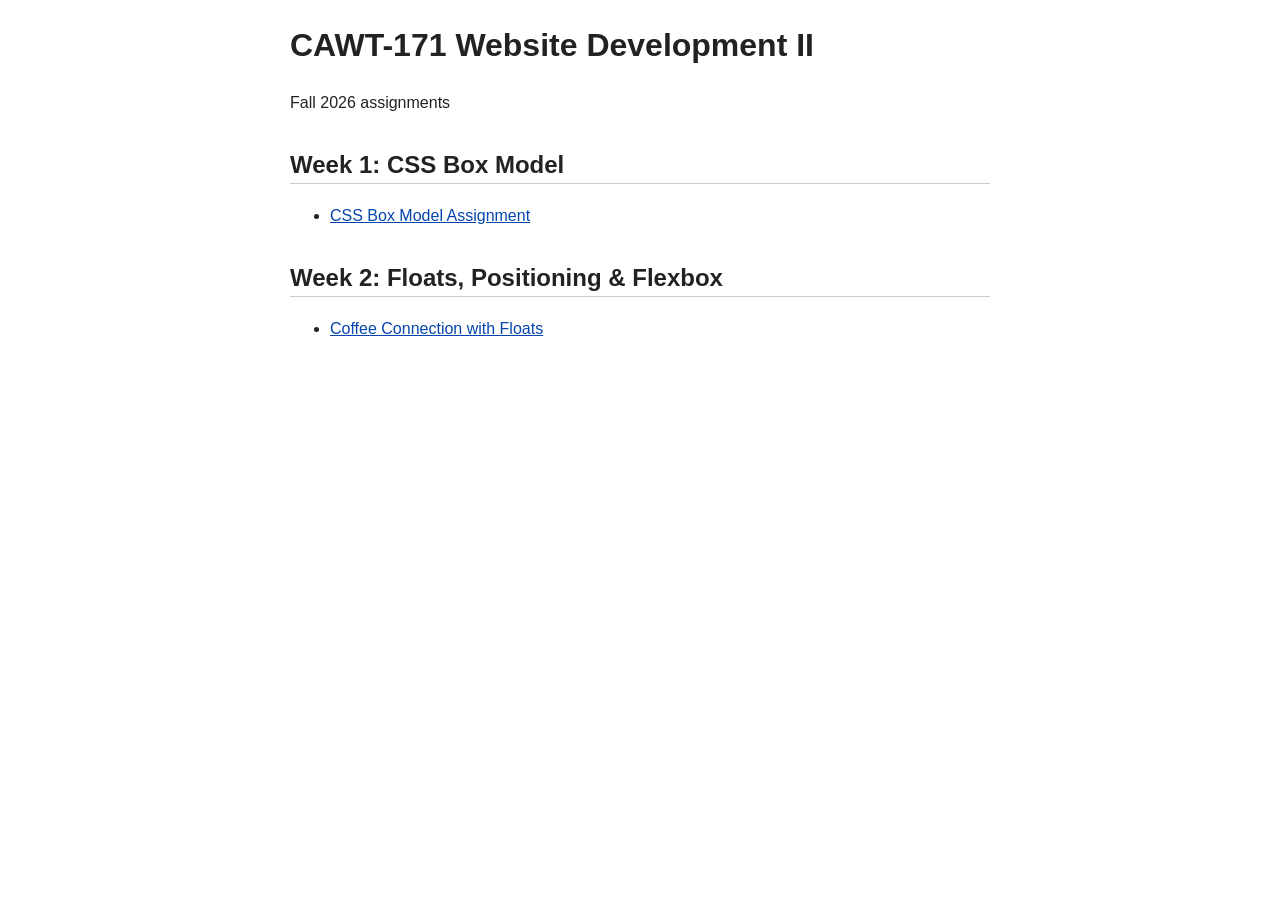
<file: index.html>
<!doctype html>
<!-- tyrese Grandy -->
<html lang="en">
<head>
    <meta charset="utf-8">
    <meta name="viewport" content="width=device-width, initial-scale=1">
    <title>CAWT-171 Assignments | tyrese Grandy</title>
    <link rel="stylesheet" href="styles.css">
</head>
<body>
    <header>
        <h1>CAWT-171 Website Development II</h1>
        <p>Fall 2026 assignments</p>
    </header>

    <main>
        <section>
            <h2>Week 1: CSS Box Model</h2>
            <ul>
                <li><a href="01-week-1-css-box-model/index.html">CSS Box Model Assignment</a></li>
            </ul>
        </section>

        <section>
            <h2>Week 2: Floats, Positioning &amp; Flexbox</h2>
            <ul>
                <li><a href="02-week-2-float-position-flexbox/coffee-connection-floats/index.html">Coffee Connection with Floats</a></li>
            </ul>
        </section>
    </main>
</body>
</html>
</file>
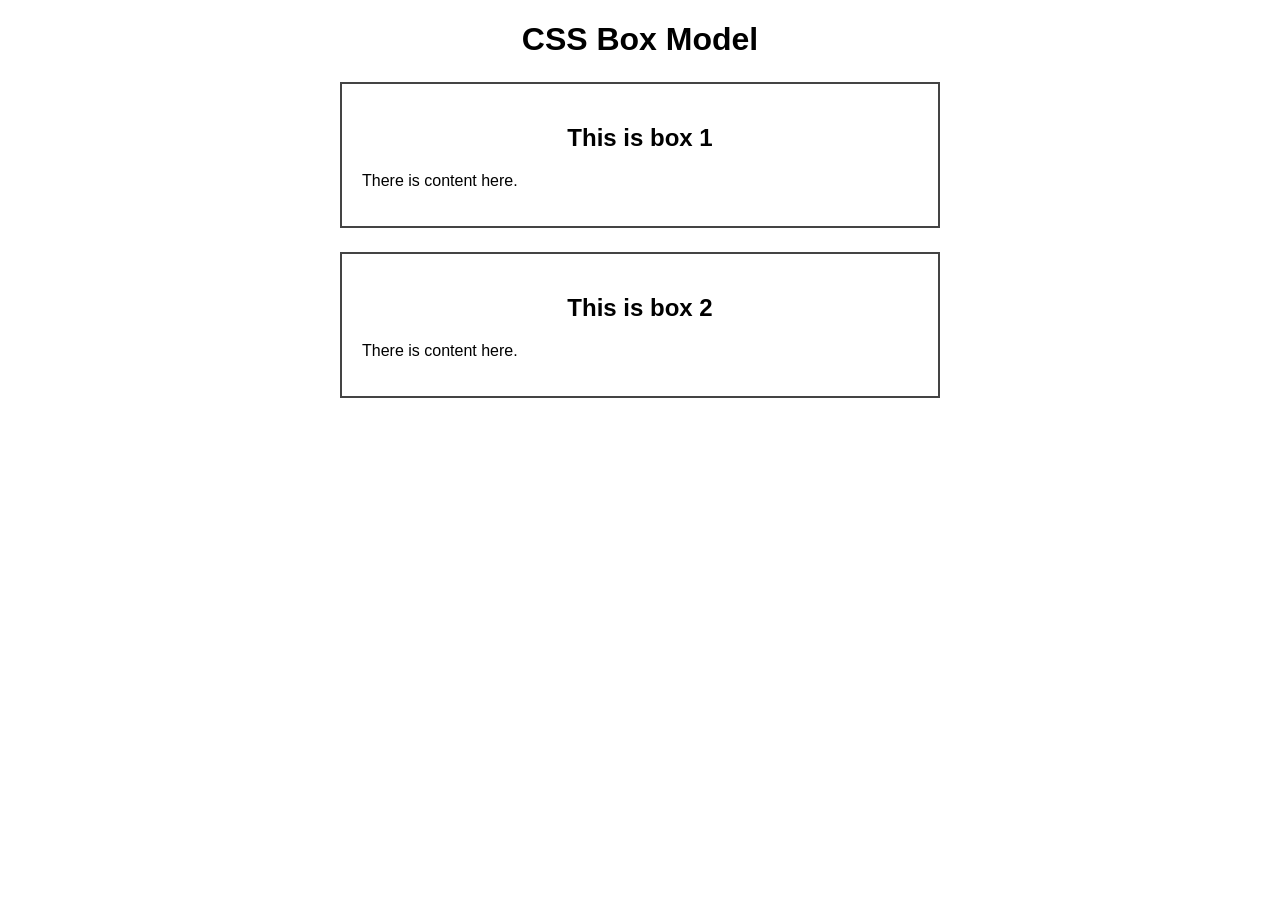
<file: 01-week-1-css-box-model/index.html>
<!doctype html>
<!-- tyrese Grandy -->
<html lang="en">
<head>
    <meta charset="utf-8">
    <meta name="viewport" content="width=device-width, initial-scale=1">
    <title>CSS Box Model</title>
    <style>
        body {
            font-family: Arial, sans-serif;
        }

        h1, h2 {
            text-align: center;
        }

        section {
            box-sizing: border-box;
            width: 80%;
            max-width: 600px;
            margin: 24px auto;
            padding: 20px;
            border: 2px solid #444;
        }
    </style>
</head>
<body>
    <header>
        <h1>CSS Box Model</h1>
    </header>

    <main>
        <section>
            <h2>This is box 1</h2>
            <p>There is content here.</p>
        </section>

        <section>
            <h2>This is box 2</h2>
            <p>There is content here.</p>
        </section>
    </main>
</body>
</html>
</file>
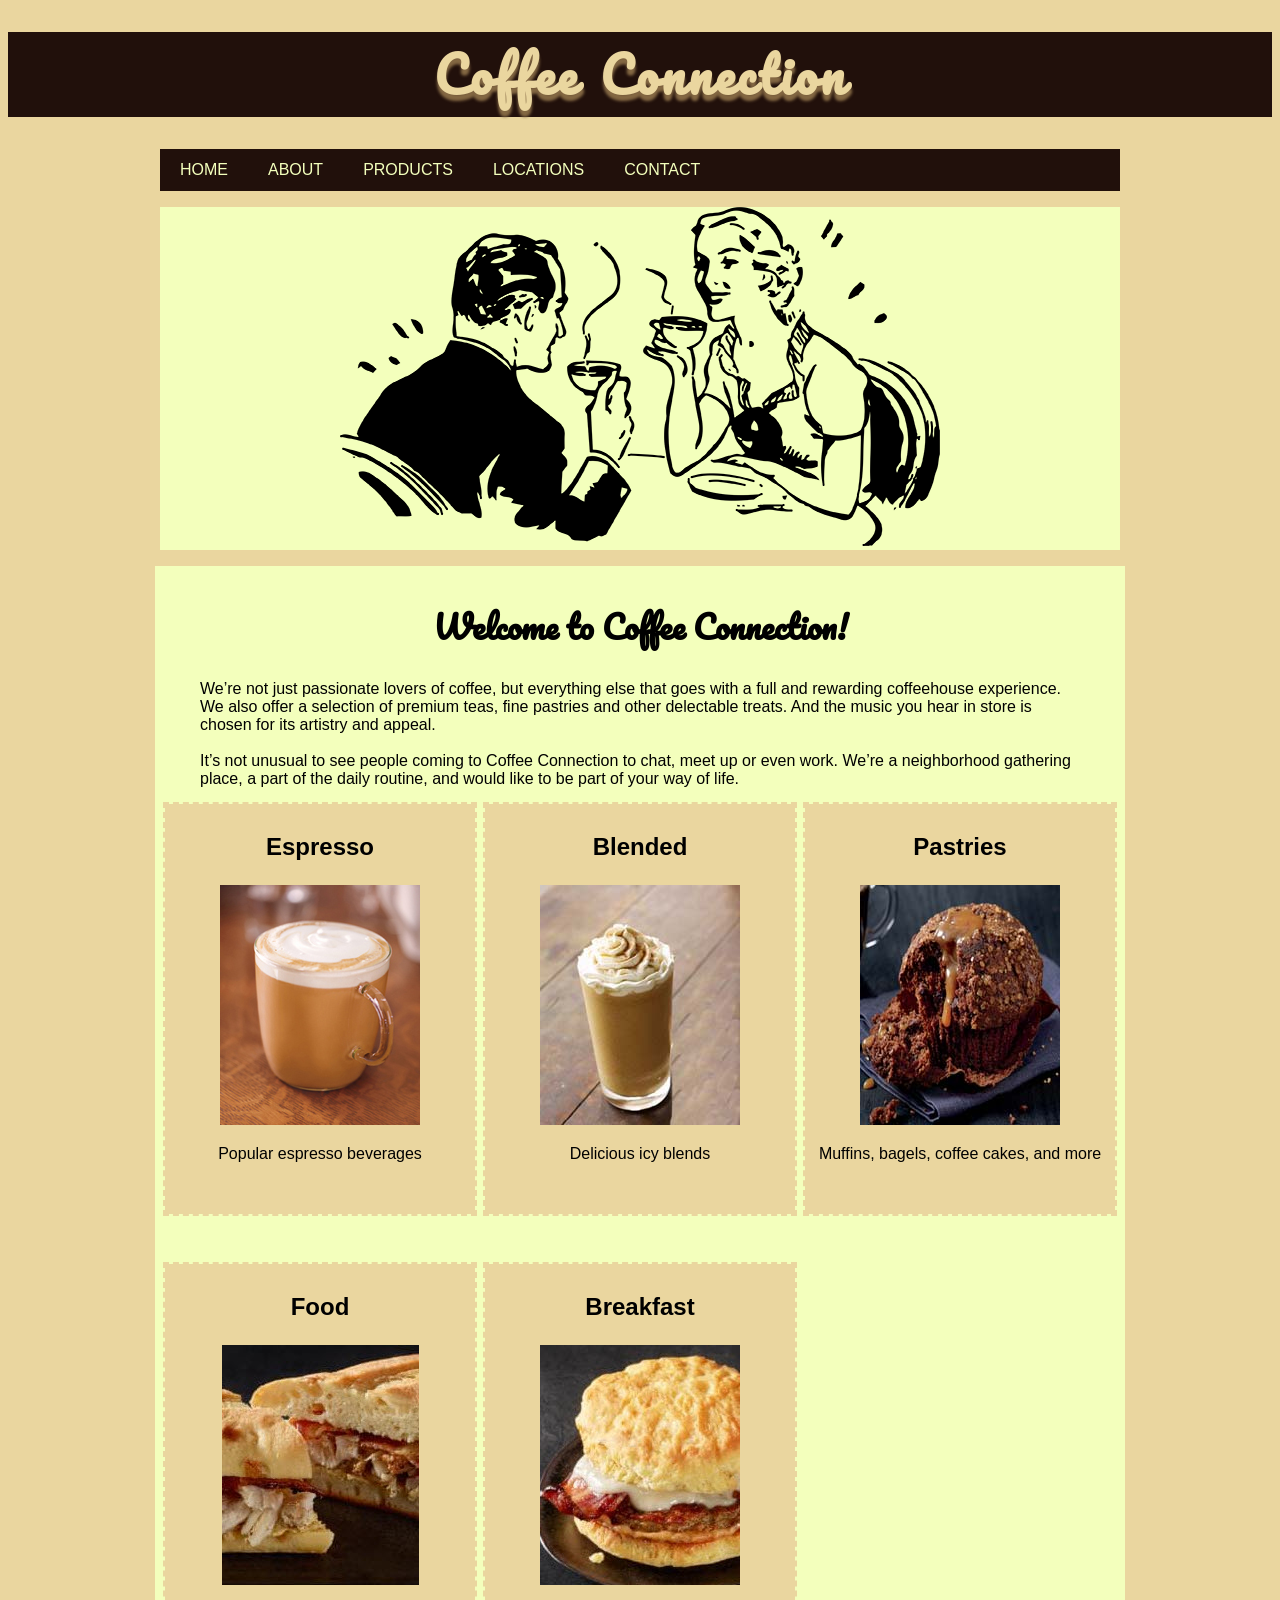
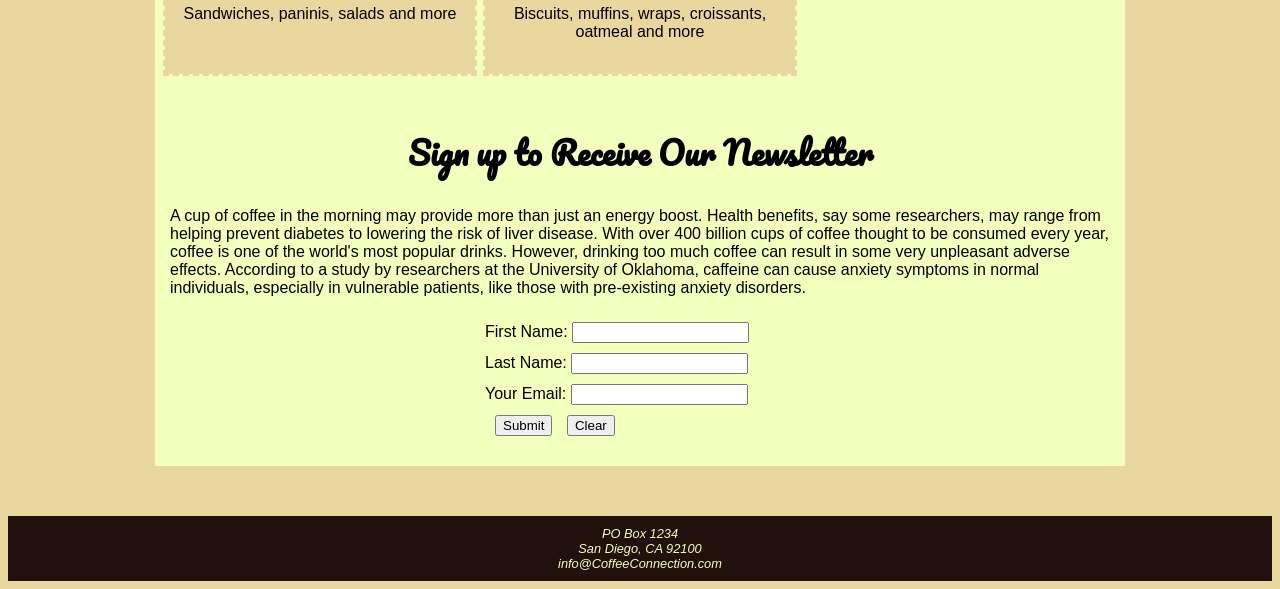
<file: 02-week-2-float-position-flexbox/coffee-connection-floats/index.html>
<!DOCTYPE html>
<!-- tyrese Grandy -->
<html lang="en">

<head>
    <meta charset="utf-8">
    <title>Coffee Connection</title>
    <link href='https://fonts.googleapis.com/css?family=Pacifico' rel='stylesheet'>
    <style>
        /* Starting Styles */
        body {
            font-size: 100%;
            font-family: arial, sans-serif;
            background: rgb(234, 214, 159);
        }

        .center {
            text-align: center;
        }

        header {
            background-color: rgb(33, 16, 11);
        }

        header h1 {
            font-size: 3em;
            color: rgb(234, 214, 159);
            word-spacing: 5px;
            letter-spacing: 3px;
            font-family: Pacifico;
            text-shadow: 0px 6px 3px #846843;
        }

        nav {
            margin: 10px auto;
            width: 960px;
            background: rgb(33, 16, 11);
        }

        nav a {
            font-size: 1em;
            color: rgb(243, 255, 188);
            text-transform: uppercase;
        }

        figure {
            margin-right: auto;
            margin-left: auto;
            width: 960px;
            background: rgb(243, 255, 188);
            text-align: center;
        }

        #content {
            margin-left: auto;
            margin-right: auto;
            width: 960px;
            background: rgb(243, 255, 188);
            padding: 5px;
        }

        .product {
            width: 300px;
            background: rgb(234, 214, 159);
            margin-left: 5px;
            margin-right: 5px;
            margin-bottom: 50px;
            padding: 5px;
            outline: 2px dashed rgb(234, 214, 159);
        }

        h2 {
            font-size: 2em;
            font-family: Pacifico;
        }

        h3 {
            font-size: 1.5em;
        }

        main {
            padding-bottom: 20px;
        }

        form {
            width: 320px;
            margin: 20px auto;
        }

        button {
            display: inline-block;
            margin: 0px 0px 0px 10px;
        }

        form div {
            padding: 5px;
        }

        #contact p {
            margin: 10px;
        }

        footer {
            background: rgb(33, 16, 11);
            color: rgb(243, 255, 188);
            font-size: 0.8em;
            margin-top: 50px;
            padding: 10px;
        }

        address p {
            margin: 0;
        }

        /* tyrese's Styles */
        nav ul {
            list-style-type: none;
            padding-left: 0;
            overflow: hidden;
        }

        nav li {
            float: left;
        }

        nav a {
            display: block;
            padding: 12px 20px;
            text-decoration: none;
        }

        nav a:hover {
            background: rgb(234, 214, 159);
            color: rgb(33, 16, 11);
        }

        .product {
            float: left;
            min-height: 400px;
        }

        #contact {
            clear: left;
        }
    </style>
</head>

<body>
    <header class="center">
        <h1>Coffee Connection</h1>
    </header>
    <nav>
        <ul>
            <li><a href="#">Home</a></li>
            <li><a href="#">About</a></li>
            <li><a href="#">Products</a></li>
            <li><a href="#">Locations</a></li>
            <li><a href="#">Contact</a></li>
        </ul>
    </nav>
    <figure class="center">
        <img src="images/people.png" alt="people drinking coffee">
    </figure>
    <main id="content">
        <h2 class="center">Welcome to Coffee Connection!</h2>
        <blockquote>We’re not just passionate lovers of coffee, but everything else
            that goes with a full and rewarding coffeehouse experience. We also offer
            a selection of premium teas, fine pastries and other delectable treats.
            And the music you hear in store is chosen for its artistry and appeal.
            <br>
            <br>
            It’s not unusual to see people coming to Coffee Connection to chat, meet
            up or even work. We’re a neighborhood gathering place, a part of the
            daily routine, and would like to be part of your way of life.
        </blockquote>
        <section id="products">
            <div class="product center">
                <h3>Espresso</h3>
                <p><img src="images/coffee_espresso.jpg" alt="expresso coffee"></p>
                <p>Popular espresso beverages</p>
            </div>
            <div class="product center">
                <h3>Blended</h3>
                <p><img src="images/coffee_blended.jpg" alt="blended coffee drinks">
                </p>
                <p>Delicious icy blends</p>
            </div>
            <div class="product center">
                <h3>Pastries</h3>
                <p><img src="images/coffee_pastries.jpg" alt="pastries"></p>
                <p>Muffins, bagels, coffee cakes, and more</p>
            </div>
            <div class="product center">
                <h3>Food</h3>
                <p><img src="images/coffee_food.jpg" alt="anytime food"></p>
                <p>Sandwiches, paninis, salads and more</p>
            </div>
            <div class="product center">
                <h3>Breakfast</h3>
                <p><img src="images/coffee_breakfast.jpg" alt="breakfast food"></p>
                <p>Biscuits, muffins, wraps, croissants, oatmeal and more</p>
            </div>
        </section>
        <section id="contact">
            <h2 class="center">Sign up to Receive Our Newsletter</h2>
            <p>A cup of coffee in the morning may provide more than just an energy
                boost. Health benefits, say some researchers, may range from helping
                prevent diabetes to lowering the risk of liver disease. With over 400
                billion cups of coffee thought to be consumed every year, coffee is
                one of the world's most popular drinks. However, drinking too much
                coffee can result in some very unpleasant adverse effects. According
                to a study by researchers at the University of Oklahoma, caffeine can
                cause anxiety symptoms in normal individuals, especially in
                vulnerable patients, like those with pre-existing anxiety disorders.
            </p>
            <form action="#" method="post">
                <div>
                    <label for="fname">First Name:</label> <input type="text"
                        name="fname" id="fname" required>
                </div>
                <div>
                    <label for="lname">Last Name:</label> <input type="text"
                        name="lname" id="lname" required>
                </div>
                <div>
                    <label for="email">Your Email:</label> <input type="email"
                        name="email" id="email" required>
                </div>
                <div>
                    <button type="submit">Submit</button>
                    <button type="reset">Clear</button>
                </div>
            </form>
        </section>
    </main>
    <footer class="center">
        <address>
            <p>PO Box 1234<br>
                San Diego, CA 92100<br>
                info@CoffeeConnection.com
            </p>
        </address>
    </footer>
</body>

</html>
</file>
<file: styles.css>
@charset "utf-8";
/* tyrese Grandy */

body {
    max-width: 700px;
    margin: 0 auto;
    padding: 0 16px;
    font-family: Arial, sans-serif;
    line-height: 1.5;
    color: #222;
}

h2 {
    margin-top: 32px;
    border-bottom: 1px solid #ccc;
}

a {
    color: #0645ad;
}
</file>
